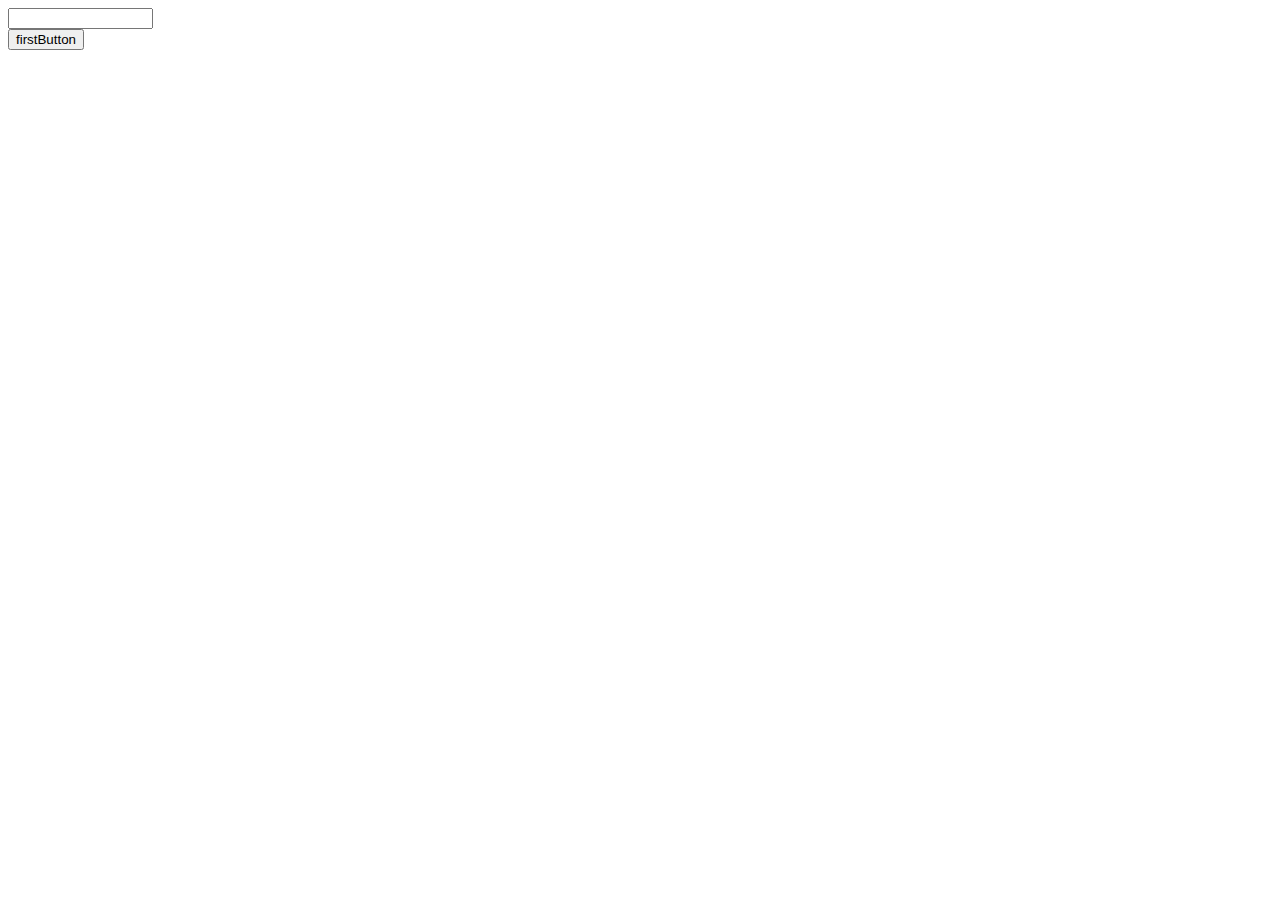
<file: warmUp10Files/index.html>
<!DOCTYPE html>
<html>
	<head>
		<meta charset="UTF-8">
		<title>Adnen's warmUp10</title>
		<link href="style.css" rel="stylesheet">
	</head>
	<body>
		<input id="text" type="text" size="15">
		</br>
		<button id="firstButton">firstButton</button> 
		</br>
		</br>
		<ul></ul>
		<script src="https://ajax.googleapis.com/ajax/libs/jquery/3.2.1/jquery.min.js"></script>
		<script src="myWarmUp10File.js"></script>
	</body>
</html>
</file>
<file: warmUp10Files/style.css>
.classOne{
	color: blue;
} 

.classTwo{
	color: red;
}
</file>
